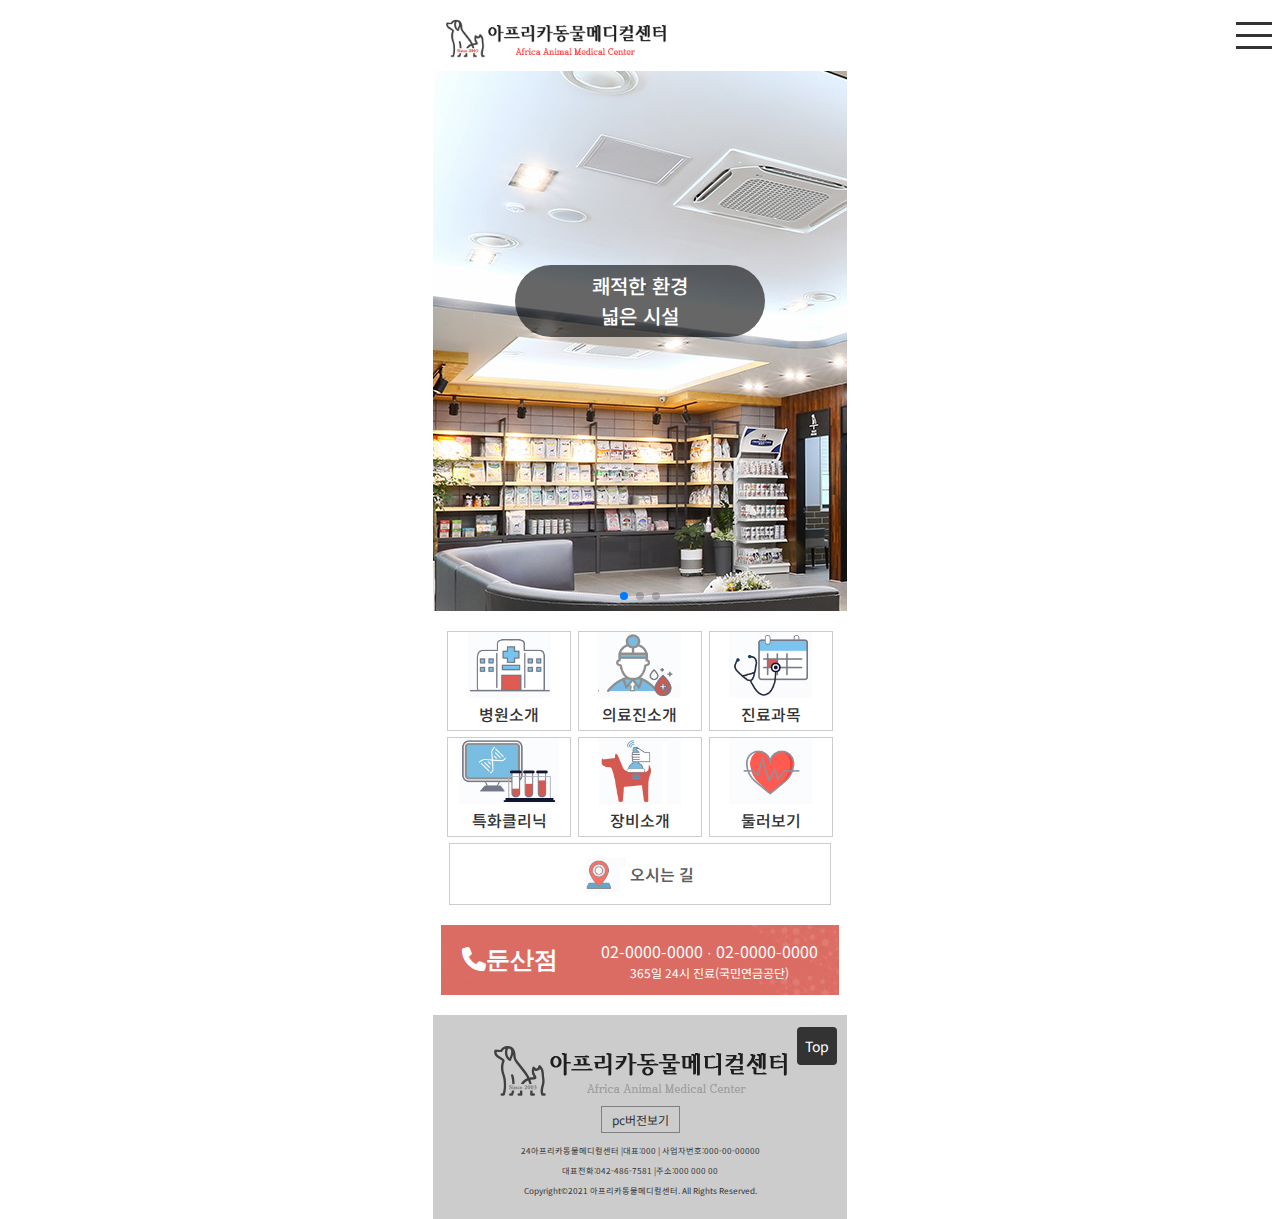
<file: m_index.html>
<!DOCTYPE html>
<html lang="ko">
<head>
  <meta charset="UTF-8">
  <meta http-equiv="X-UA-Compatible" content="IE=edge">
  <meta name="viewport" content="width=device-width, initial-scale=1.0">
  <title>아프리카 동물병원 - 모바일 메인화면</title>
  <!-- 초기화 -->
  <link href="./m_css/reset.css" rel="stylesheet" type="text/css">

  <!-- 레이아웃 서식 -->
  <link href="./m_css/layout.css" rel="stylesheet" type="text/css">

  <!-- 공통서식 -->
  <link href="./m_css/base.css" rel="stylesheet" type="text/css" rel="stylesheet">

  <!-- 메인서식 -->
  <link href="./m_css/main.css" rel="stylesheet" type="text/css" rel="stylesheet">

  <!-- 1. 아이콘 폰트를 위한 주소 -->
  <link rel="stylesheet" href="https://cdnjs.cloudflare.com/ajax/libs/font-awesome/6.1.2/css/all.min.css">
  
  <!-- 제이쿼리 슬라이드 -->
  <link href="./m_css/swiper.css" rel="stylesheet" type="text/css">

  <!-- 스와이퍼 제이쿼리 슬라이드  스크립트 -->
  <script src="./script/swiper.js"></script>

</head>
<body>
  <input type="checkbox" id="toggle">

  <!-- 상단헤더영역 시작 -->
  <header>
    <h1>
      <a href="mindex.html" title="메인페이지로 바로가기">
        <img src="./images/logo.png" alt="상단로고">
      </a>
    </h1>

    <label for="toggle" class="total_btn">
      <span class="bar">&nbsp;</span>
      <span class="bar">&nbsp;</span>
      <span class="bar">&nbsp;</span>
    </label>

    <nav class="nav_wrap">
      <label for="toggle" class="c_btn">
        <i class="fas fa-times"></i>
      </label>

      <ul class="gnb">
        <li>
          <fieldset>
            <legend>검색폼</legend>
            <input type="search">
            <input type="button" value="search">
          </fieldset>
        </li>
        <li>
            <label for="mnu01">병원소개
            <i class="fas fa-angle-down"></i></label>
            <input type="checkbox" id="mnu01">
            <ul class="sub">
              <li><a href="#" title="서브메뉴">서브메뉴</a></li>
              <li><a href="#" title="서브메뉴">서브메뉴</a></li>
              <li><a href="#" title="서브메뉴">서브메뉴</a></li>
              <li><a href="#" title="서브메뉴">서브메뉴</a></li>
              <li><a href="#" title="서브메뉴">서브메뉴</a></li>
            </ul>   
          </li>

        <li><label for="mnu02">진료안내
          <i class="fas fa-angle-down"></i></label>
            <input type="checkbox" id="mnu02">
            <ul class="sub">
              <li><a href="#" title="서브메뉴">서브메뉴</a></li>
              <li><a href="#" title="서브메뉴">서브메뉴</a></li>
              <li><a href="#" title="서브메뉴">서브메뉴</a></li>
              <li><a href="#" title="서브메뉴">서브메뉴</a></li>
              <li><a href="#" title="서브메뉴">서브메뉴</a></li>
            </ul>   
          </li>

        <li><label for="mnu03">질병안내
          <i class="fas fa-angle-down"></i></label>
            <input type="checkbox" id="mnu03">
            <ul class="sub">
              <li><a href="#" title="서브메뉴">서브메뉴</a></li>
              <li><a href="#" title="서브메뉴">서브메뉴</a></li>
              <li><a href="#" title="서브메뉴">서브메뉴</a></li>
              <li><a href="#" title="서브메뉴">서브메뉴</a></li>
              <li><a href="#" title="서브메뉴">서브메뉴</a></li>
            </ul>   
          </li>

        <li><label for="mnu04">홍보센터
          <i class="fas fa-angle-down"></i></label>
            <input type="checkbox" id="mnu04">
            <ul class="sub">
              <li><a href="#" title="서브메뉴">서브메뉴</a></li>
              <li><a href="#" title="서브메뉴">서브메뉴</a></li>
              <li><a href="#" title="서브메뉴">서브메뉴</a></li>
              <li><a href="#" title="서브메뉴">서브메뉴</a></li>
              <li><a href="#" title="서브메뉴">서브메뉴</a></li>
            </ul>   
          </li>

        <li><label for="mnu05">고객지원
          <i class="fas fa-angle-down"></i></label>
            <input type="checkbox" id="mnu05">
            <ul class="sub">
              <li><a href="#" title="서브메뉴">서브메뉴</a></li>
              <li><a href="#" title="서브메뉴">서브메뉴</a></li>
              <li><a href="#" title="서브메뉴">서브메뉴</a></li>
              <li><a href="#" title="서브메뉴">서브메뉴</a></li>
              <li><a href="#" title="서브메뉴">서브메뉴</a></li>
            </ul>   
          </li>

        <li><label for="mnu06">커뮤니티
          <i class="fas fa-angle-down"></i></label>
            <input type="checkbox" id="mnu06">
            <ul class="sub">
              <li><a href="#" title="서브메뉴">서브메뉴</a></li>
              <li><a href="#" title="서브메뉴">서브메뉴</a></li>
              <li><a href="#" title="서브메뉴">서브메뉴</a></li>
              <li><a href="#" title="서브메뉴">서브메뉴</a></li>
              <li><a href="#" title="서브메뉴">서브메뉴</a></li>
            </ul>   
          </li>
      </ul>
    </nav>
  </header>

  <!-- 메인콘텐츠 영역 시작 -->
  <main>
    <article class="slide">
      <h2>비주얼이미지 슬라이드</h2>
      <div class="swiper mySwiper">
        <div class="swiper-wrapper">
          <div class="swiper-slide">
            <h2>쾌적한 환경<br> 넓은 시설</h2>
            <img src="./images/slide01.jpg" alt="메인01">
          </div>

          <div class="swiper-slide">
            <h2>언제나 열려있는<br>
              24시 아프리카<br> 동물메디컬센터</h2>
              <img src="./images/slide2.jpg" alt="메인02">
          </div>

          <div class="swiper-slide">
            <h2>최신 시설장비<br>청결한 병원시설</h2>
            <img src="./images/slide3.jpg" alt="메인03">
          </div>
        </div>
        <!-- 페이지 위치를 표시하기 위한 콘트롤 버튼 나오게 하기 -->
        <span class="swiper-pagination"></span>
      </div>
    </article>

    <section class="con">
      <h2>메인</h2>
      <article>
        <h2>스프라이트 이미지 메뉴</h2>
        <nav>
          <ul>
            <li>
              <a href="#" title="병원소개">
                <span class="icon">&nbsp;</span>
                <span class="mnu">병원소개</span>
              </a>
            </li>

            <li>
              <a href="doctor.html" title="의료진소개">
                <span class="icon">&nbsp;</span>
                <span class="mnu">의료진소개</span>
              </a>
            </li>

            <li>
              <a href="intro.html" title="진료과목">
                <span class="icon">&nbsp;</span>
                <span class="mnu">진료과목</span>
              </a>
            </li>

            <li>
              <a href="intro.html" title="특화클리닉">
                <span class="icon">&nbsp;</span>
                <span class="mnu">특화클리닉</span>
              </a>
            </li>

            <li>
              <a href="intro.html" title="장비소개">
                <span class="icon">&nbsp;</span>
                <span class="mnu">장비소개</span>
              </a>
            </li>

            <li>
              <a href="intro.html" title="둘러보기">
                <span class="icon">&nbsp;</span>
                <span class="mnu">둘러보기</span>
              </a>
            </li>
          </ul>

            <a href="location.html" title="오시는 길" class="map_btn">
              <span class="icon">&nbsp;</span>
              <span>오시는 길</span>
            </a>

        </nav>
      </article>

      <article class="info">
        <h2>둔산점</h2>
        <span class="fas fa-phone">둔산점</span>
        <p class="tel">
          <a href="tel:02-0000-0000" title="">02-0000-0000</a> &middot;
          <a href="sms:02-0000-0000" title="">02-0000-0000</a><br>
          365일 24시 진료(국민연금공단)
        </p>
      </article>

    </section>
  </main>

  <!-- 푸터영역 시작 -->
  <footer>
    <h2>
      <a href="mindex.html" title="메인페이지로 바로가기">
        <img src="./images/f_logo.png" alt="푸터로고">
      </a>
    </h2>

    <a href="index.html?move_pc_screen=1" title="pc버전보기" class="pc_btn">pc버전보기</a>
    <a href="#" title="페이지 상단으로 바로가기" class="t_btn">Top</a>

    <address>
      <p>24아프리카동물메디컬센터 &#x007C;대표:000 &#x007C;
        사업자번호:000-00-00000</p>
      <p>대표전화:042-486-7581 &#x007C;주소:000 000 00</p>
      <p>Copyright&copy;2021 아프리카동물메디컬센터. All Rights Reserved.</p>
    </address>
  </footer>
  <script>
    var swiper = new Swiper(".mySwiper", {
      spaceBetween: 0,
      effect: "fade", /*페이드아웃, 페이드인효과 */
      centeredSlides: true,
      autoplay: {
        delay: 5000,
        disableOnInteraction: false,
      },
      pagination: {
        el: ".swiper-pagination",
        clickable: true,
      },
    });
  </script>
</body>
</html>
</file>
<file: m_css/layout.css>
@charset "utf-8";

footer{
  background-color:#ccc;
  padding:18px 0px;
}
</file>
<file: m_css/base.css>
@charset "utf-8";

/* 글자모양, 크기, 색상 */
@import url('https://fonts.googleapis.com/css2?family=Noto+Sans+KR:wght@300;400;500&display=swap');

body{
  font-family: 'Noto Sans KR', sans-serif;
  font-size:12px;
  color:#333333;
  max-width:414px;
  margin:0px auto;
}

a{
  text-decoration: none;
  color:#333333;
}
#toggle{display:none;}

.total_btn{
  display:block;
  width:44px;height:44px;
  position:absolute;
  right:0px;top:10px;
  padding:12px 0px 0px 10px;
  cursor:pointer;
}
.bar{
  display:inline-block;
  width:36px;
  height:3px;
  background-color:#333333;
}
h1{padding:10px 0px 0px 10px;}
h1 img{height:60px;}

.nav_wrap{
  background-color:rgba(0,0,0,.8);
  width:100%;height:100%;
  position:fixed;
  top:0px;right:-100%;
  z-index:1000;
  transition:0.5s;
}
#toggle:checked + header > .nav_wrap{
  right:0px;
}

.c_btn{
  color:#ffffff;
  font-size:34px;
  position:absolute;
  left:35px;top:20px;
}
.gnb{
  background-color:#db6c63;
  width:75%;height:100%;
  position:absolute;
  top:0px;right:0px;
}

/* 검색폼 서식 */
.gnb fieldset{border:none;}
.gnb legend{display:none;}
.gnb input{
  height:30px;padding:0px 10px;
  border-radius:3px;
  border:none;
}
.gnb input[type=search]{
  width:130px;
  margin-right:6px;
}
.gnb input[type=button]{
  width:60px;
  background-color:#5e5d5d;
  color:#ffffff;
  text-transform:capitalize;
}
.gnb > li:first-child{
  line-height:70px;
  text-align:center;
  background-color:#9e5953;
}

.gnb > li{
  border-bottom:1px solid #fff;
  text-indent:10px;
}
.gnb > li > label{
  color:#ffffff;
  font-size:1rem; /* 1rem = 16px*/
  font-weight:300;
  line-height:40px;
  display:block;
  cursor:pointer;
}
.gnb > li i.fas{
  float:right;
  font-size:1.2rem;
  transform:translate(-10px, 10px);
}
.sub{
  background-color:#eea7a1;
  display:none;
}
.sub a{
  color:#ffffff;
  font-size:0.95rem;
  line-height:40px;
  display:block;
  text-indent: 10px;
}

.gnb li input[type=checkbox]{
  display:none;
}
#mnu01:checked + .sub{display:block;}
#mnu02:checked + .sub{display:block;}
#mnu03:checked + .sub{display:block;}
#mnu04:checked + .sub{display:block;}
#mnu05:checked + .sub{display:block;}
#mnu06:checked + .sub{display:block;}



/* 푸터서식 */
footer{
  position:relative;
  text-align:center;
}
footer .t_btn{
  position:absolute;
  right:10px;top:12px;
  padding:12px 8px 12px 8px;
  background-color:#333333;
  color:#ffffff;
  font-size:14px;
  border-radius:4px;
}
/* pc버튼 서식 */
.pc_btn{
  border:1px solid #808080;
  padding:4px 10px;
}
address{
  font-size:0.68em;
  padding-top:15px;
  font-style:normal;
  line-height:20px;
}
</file>
<file: m_css/main.css>
@charset "utf-8";
main{}
main .slide{
  height:60vh; /* vertical height */
  overflow:hidden;
  position: relative;
}
main .slide > h2{display:none;}
.swiper-slide{
  position:relative;
}
.swiper-slide > h2{
  position:absolute;
  color:#fff;
  background:rgba(0,0,0,.6);
  font-size:20px;
  font-weight:500;
  width:230px;
  text-align:center;
  padding:6px 10px;
  line-height:30px;
  left:50%;top:26%;
  transform:translate(-50%,-50%);
  border-radius:40px;
}
.con h2{display:none;}
.con nav{
  width:98%;
  margin:20px auto;
  text-align:center;
}
.con nav > ul{
  text-align:center;
}
.con nav > ul > li{
  border:1px solid #ccc;
  width:30%;
  display:inline-block;
  margin:0px 2px 6px 2px;
}
.icon{
  display:inline-block;
}
.mnu{
  display:block;
  padding:8px 0px;
  font-size:1rem; /* 1rem = 16px */
  font-weight: 500;
}
.con nav > ul > li .icon{
  width:83px;height:66px;
  background-image:url('../images/nav_icon.png');
  background-size:360px;
}
.con nav > ul > li:nth-child(2) .icon{background-position:-81px 0px;}
.con nav > ul > li:nth-child(3) .icon{background-position:-164px 0px;}
.con nav > ul > li:nth-child(4) .icon{background-position:-250px 0px;width:100px;}
.con nav > ul > li:nth-child(5) .icon{ background-position:0px -66px;}
.con nav > ul > li:last-child .icon{background-position:-70px -66px;}

/* 오시는 길 */
.map_btn{
  width:93.5%;
  display:inline-block;
  border:1px solid #ccc;
  line-height:60px;  text-align:center;
  font-size:16px;  font-weight:600;
  color:rgb(95, 95, 95);
}
.map_btn .icon{
  background-image:url('../images/nav_icon.png');
  display:inline-block;
  width:40px;height:34px;
  background-size:360px;
  background-position:-168px -64px;
  transform:translateY(14px);  
}
/* 둔산점 전화번호 */
.info{
  width:96%;  height:70px;
  margin:20px auto;
  background-image:url('../images/info_back.png');
  color:#ffffff;  
  background-size:100%;
  box-sizing: border-box;
  text-align:center;
}
span.fa-phone{
  font-size:24px;
  padding-right:40px;
  display:inline-block;
  transform:translateY(-10px);
}
.tel{
  display:inline-block;
  padding-top:16px;
  line-height:20px;
}
.tel a{
  color:#fff;font-size:16px;
}
</file>
